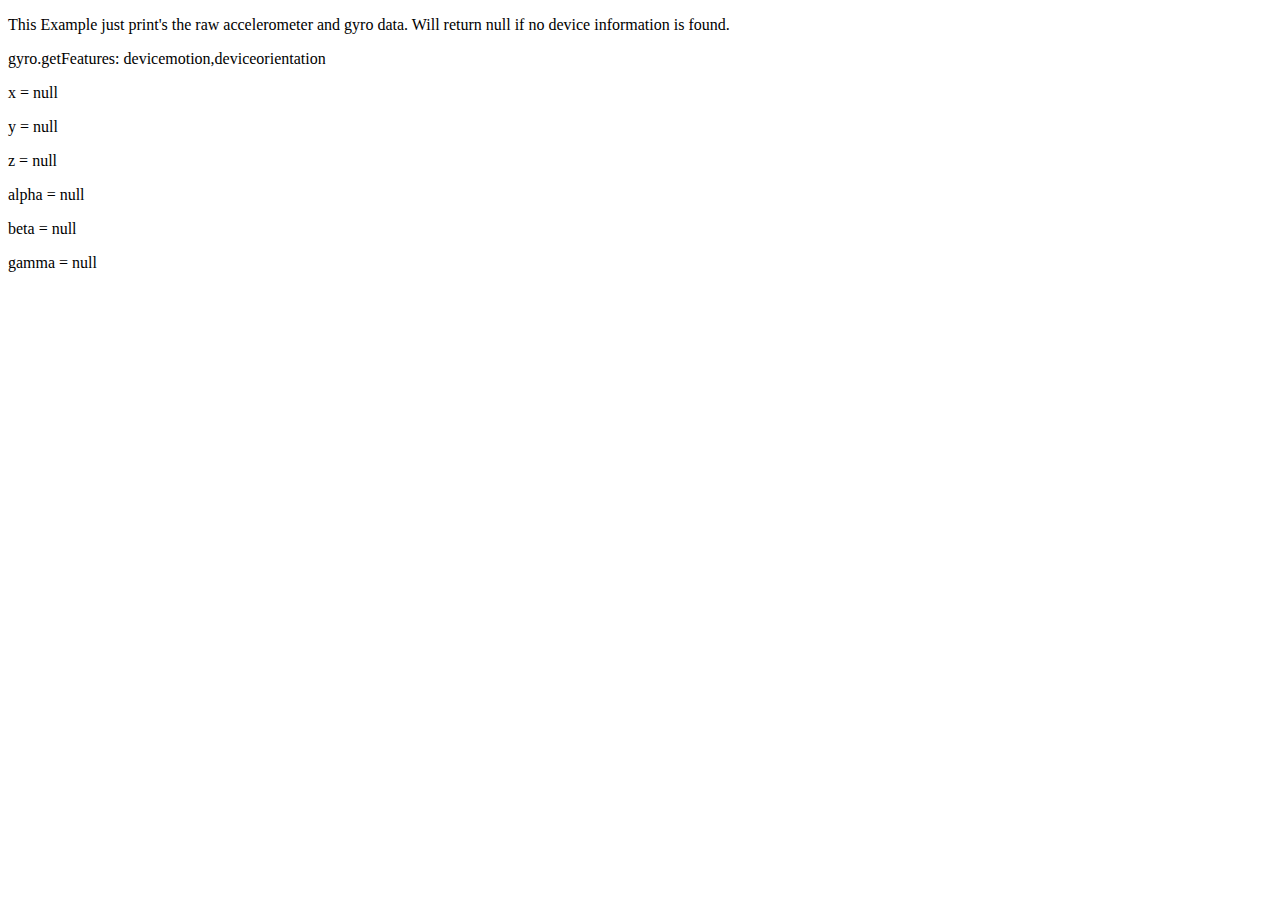
<file: index.html>
<!DOCTYPE html> 
<html lang="en"> 
<head> 
	<meta charset="utf-8" /> 
	<title>gyro.js - easy access to your web browsers built in accelerometer's and gyroscope's</title>
</head>
<body>
	<p>This Example just print's the raw accelerometer and gyro data. Will return null if no device information is found.</p>
	<p>gyro.getFeatures: <span id="features"></span></p>
	<span id="example"></span>
	<script src="../js/gyro.js"></script>
	<script>
		gyro.startTracking(function(o) {
			var b = document.getElementById('example'),
					f = document.getElementById('features');
			f.innerHTML = gyro.getFeatures();
			b.innerHTML = "<p> x = " + o.x + "</p>" +
										"<p> y = " + o.y + "</p>" +
										"<p> z = " + o.z + "</p>" +
										"<p> alpha = " + o.alpha + "</p>" +
										"<p> beta = " + o.beta + "</p>" +
										"<p> gamma = " + o.gamma + "</p>";
		});
	</script>
</body>
</file>
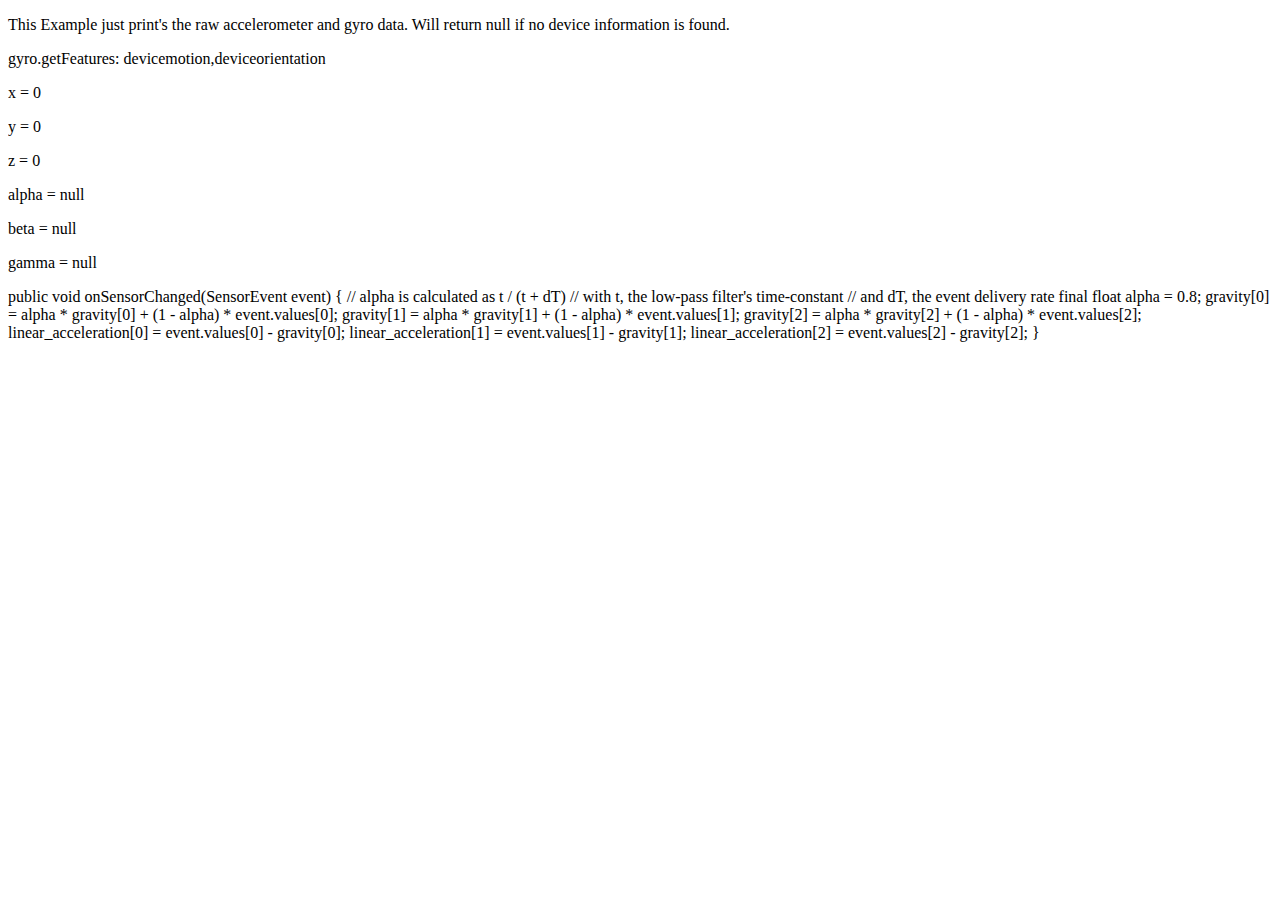
<file: acc/index.html>
<!DOCTYPE html> 
<html lang="en"> 
<head> 
	<meta charset="utf-8" /> 
	<title>gyro.js - easy access to your web browsers built in accelerometer's and gyroscope's</title>
</head>
<body>
	<p>This Example just print's the raw accelerometer and gyro data. Will return null if no device information is found.</p>
	<p>gyro.getFeatures: <span id="features"></span></p>
	<span id="example"></span>
	<script src="js/gyro.js"></script>
	<script>
		var gravity = [0,0,0];
		var linear_acceleration = [0,0,0];

		gyro.startTracking(function(o) {
			var b = document.getElementById('example'),
					f = document.getElementById('features');
			var alpha = 0.8;
			gravity[0] = alpha * gravity[0] + (1 - alpha) * o.x;
			gravity[1] = alpha * gravity[1] + (1 - alpha) * o.y;
			gravity[2] = alpha * gravity[2] + (1 - alpha) * o.z;
			linear_acceleration[0] = o.x - gravity[0];
          	linear_acceleration[1] = o.y - gravity[1];
          	linear_acceleration[2] = o.z - gravity[2];
			f.innerHTML = gyro.getFeatures();
			b.innerHTML = "<p> x = " + linear_acceleration[0] + "</p>" +
										"<p> y = " + linear_acceleration[1]+ "</p>" +
										"<p> z = " + linear_acceleration[2] + "</p>" +
										"<p> alpha = " + o.alpha + "</p>" +
										"<p> beta = " + o.beta + "</p>" +
										"<p> gamma = " + o.gamma + "</p>";
		});
	</script>
</body>



     public void onSensorChanged(SensorEvent event)
     {
          // alpha is calculated as t / (t + dT)
          // with t, the low-pass filter's time-constant
          // and dT, the event delivery rate

          final float alpha = 0.8;

          gravity[0] = alpha * gravity[0] + (1 - alpha) * event.values[0];
          gravity[1] = alpha * gravity[1] + (1 - alpha) * event.values[1];
          gravity[2] = alpha * gravity[2] + (1 - alpha) * event.values[2];

          linear_acceleration[0] = event.values[0] - gravity[0];
          linear_acceleration[1] = event.values[1] - gravity[1];
          linear_acceleration[2] = event.values[2] - gravity[2];
     }
</file>
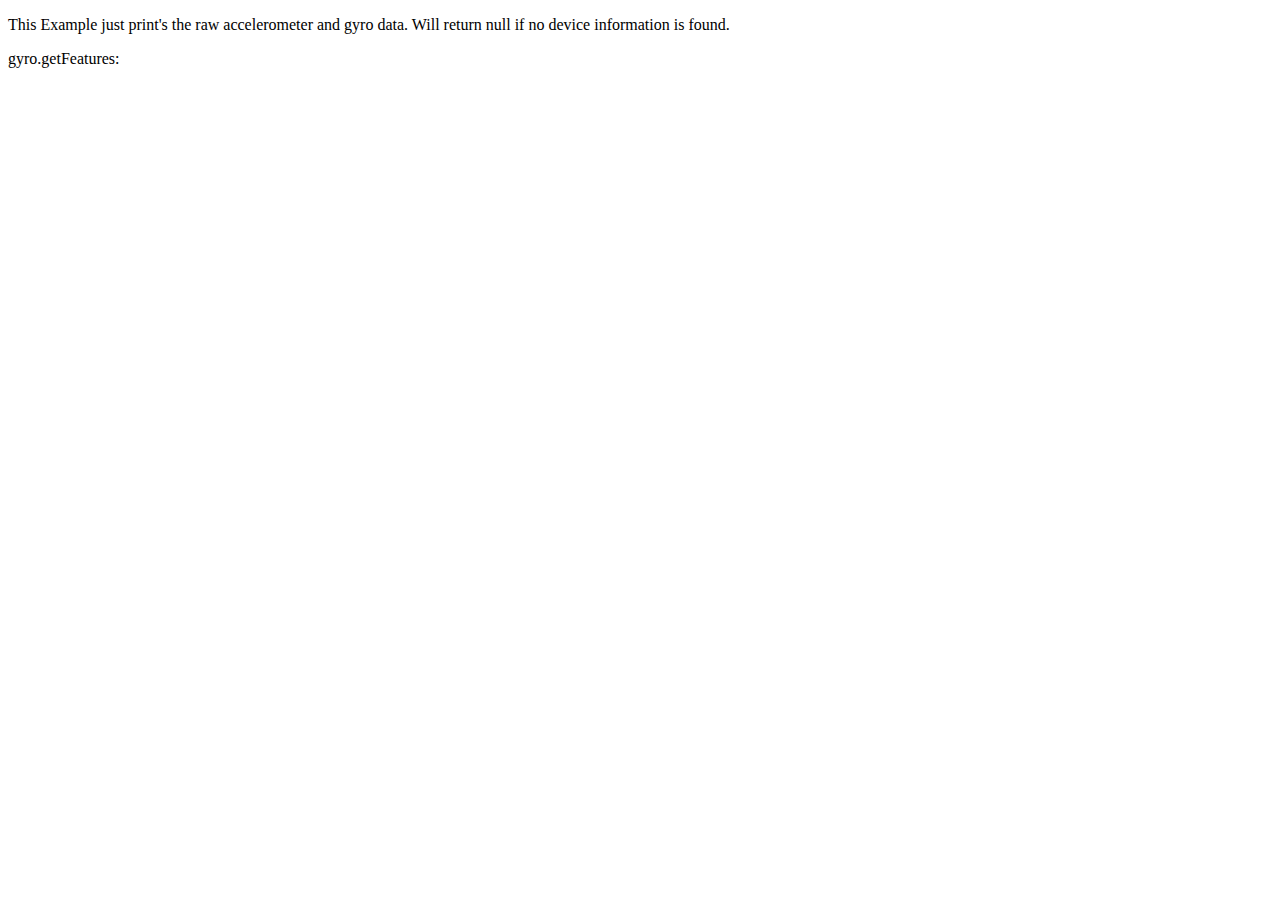
<file: acc/index2.html>
<!DOCTYPE html> 
<html lang="en"> 
<head> 
  <meta charset="utf-8" /> 
  <title>gyro.js - easy access to your web browsers built in accelerometer's and gyroscope's</title>
</head>
<body>
  <p>This Example just print's the raw accelerometer and gyro data. Will return null if no device information is found.</p>
  <p>gyro.getFeatures: <span id="features"></span></p>
  <span id="example"></span>
  <script src="js/fulltilt.js"></script>


<script>
  // Create a new FULLTILT Promise for e.g. *compass*-based deviceorientation data
  var promise = new FULLTILT.getDeviceOrientation({ 'type': 'world' });

  // FULLTILT.DeviceOrientation instance placeholder
  var deviceOrientation;

  promise
    .then(function(controller) {
      // Store the returned FULLTILT.DeviceOrientation object
      deviceOrientation = controller;
    })
    .catch(function(message) {
      console.error(message);

      // Optionally set up fallback controls...
      // initManualControls();
    });

  (function draw() {

    // If we have a valid FULLTILT.DeviceOrientation object then use it
    if (deviceOrientation) {

      // Obtain the *screen-adjusted* normalized device rotation
      // as Quaternion, Rotation Matrix and Euler Angles objects
      // from our FULLTILT.DeviceOrientation object
      var quaternion = deviceOrientation.getScreenAdjustedQuaternion();
      var matrix = deviceOrientation.getScreenAdjustedMatrix();
      var euler = deviceOrientation.getScreenAdjustedEuler();


      // Do something with our quaternion, matrix, euler objects...
      console.debug(quaternion);
      console.debug(matrix);
      console.debug(euler);
      var b = document.getElementById('example'),

      b.innerHTML = "<p> alpha = " + euler.alpha + "</p>" +
                    "<p> beta = " + euler.beta + "</p>" +
                    "<p> gamma = " + euler.gamma + "</p>";

    }

    // Execute function on each browser animation frame
    requestAnimationFrame(draw);

  })();
</script>
</body>
</file>
